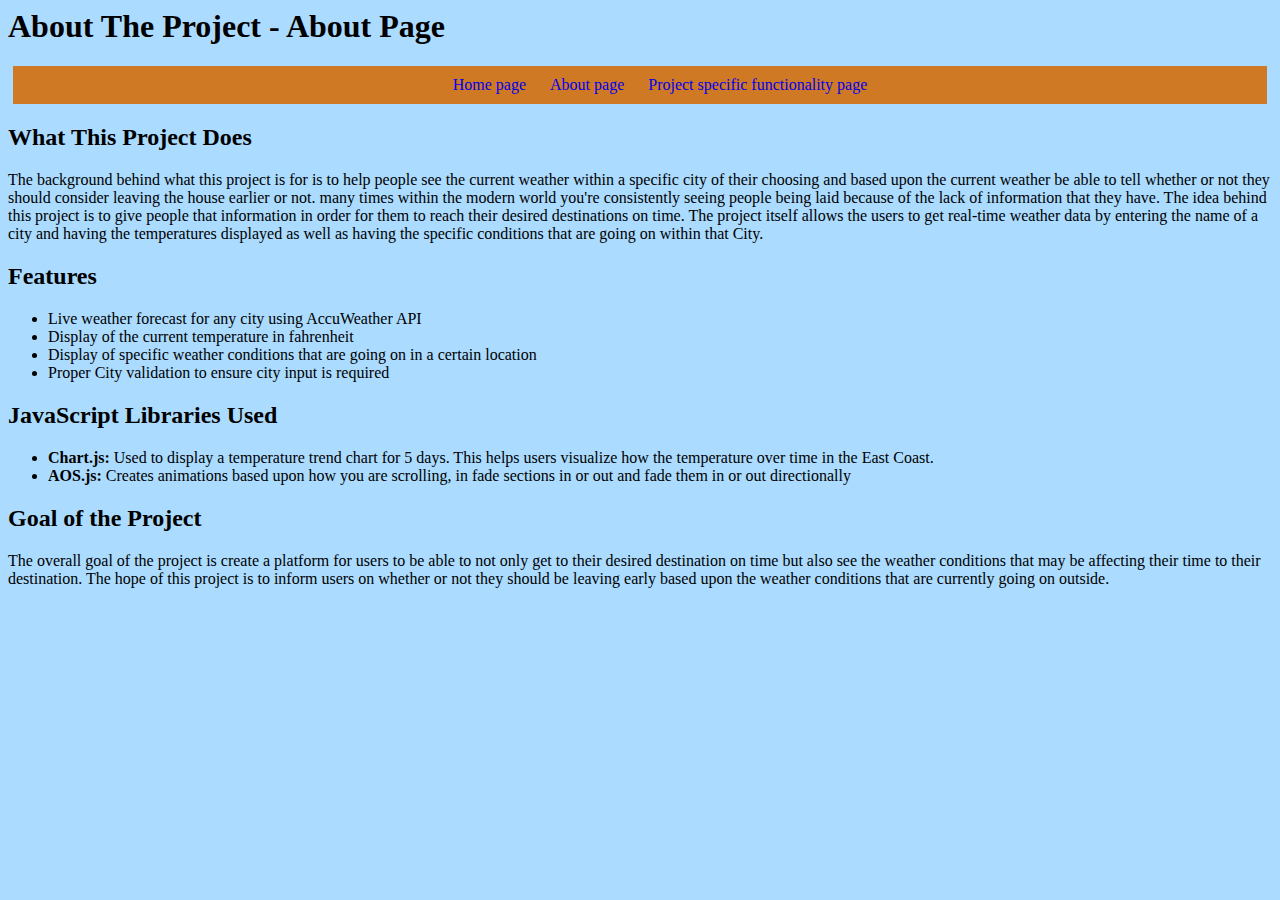
<file: About-page.html>
<html>
<head>
    <title>About Page</title>
    <link rel="stylesheet" href="Project.css">
</head>
<body id="backgroundColor">
    <h1>About The Project - About Page</h1>

    <nav id="mainNavigation">
        <ul>    
            <li><a href="Home-page.html">Home page</a></li>
            <li><a href="About-page.html">About page</a></li>
            <li><a href="Project-specific-functionality-page.html">Project specific functionality page</a></li>
        </ul>
    </nav>

    <div class="weather-box">
        <h2>What This Project Does</h2>
        <p>The background behind what this project is for is to help people see the current weather within a specific city of their choosing and based upon the current weather be able to tell whether or not they should consider leaving the house earlier or not.  many times within the modern world you're consistently seeing people being laid because of the lack of information that they have.  The idea behind this project is to give people that information in order for them to reach their desired destinations on time.  The project itself allows the users to get real-time weather data  by entering the name of a city and having the temperatures displayed as well as having the specific conditions that are going on within that City. </p>

        <h2>Features</h2>
        <ul style="text-align: left;">
            <li>Live weather forecast for any city using AccuWeather API  </li>
            <li>Display of the current temperature in fahrenheit             </li>
            <li>Display of specific weather conditions that are going on in a certain location             </li>
            <li>Proper City validation to ensure city input is required  </li>
        </ul>

        <h2>JavaScript Libraries Used</h2>
        <ul style="text-align: left;">
            <li><strong>Chart.js:</strong> Used to display a temperature trend chart for 5 days. This helps users visualize how the temperature over time in the East Coast.</li>
            <li><strong>AOS.js:</strong>  Creates animations based upon how you are scrolling,  in fade sections in or out and fade them in or out directionally </li>
        </ul>

        <h2>Goal of the Project</h2>
        <p>The overall goal of the project is create a platform for users to be able to not only get to their desired destination on time but also see the weather conditions that may be affecting their time to their destination.  The hope of this project is to inform users on whether or not they should be leaving early based upon the weather conditions that are currently going on outside. </p>
    </div>


</body>
</html>
</file>
<file: Project.css>
#backgroundColor {
    background-color: rgb(171, 219, 255);
  }

#mainNavigation{
    background-color: rgb(207, 121, 36);
    text-align: center;
    margin: 5px;
}

#mainNavigation li:hover{
    background-color: rgb(115, 159, 222);

}

#mainNavigation li a{
    display: inline-block;
    position: relative;
    text-decoration: none;
}


#mainNavigation ul li{
    list-style-type: none;
    display: inline-block;
    padding: 10px;
    text-align: center;
}

#mainNavigation ul ul {
    display: none;
    position: absolute;
    text-decoration: none;
}
</file>
